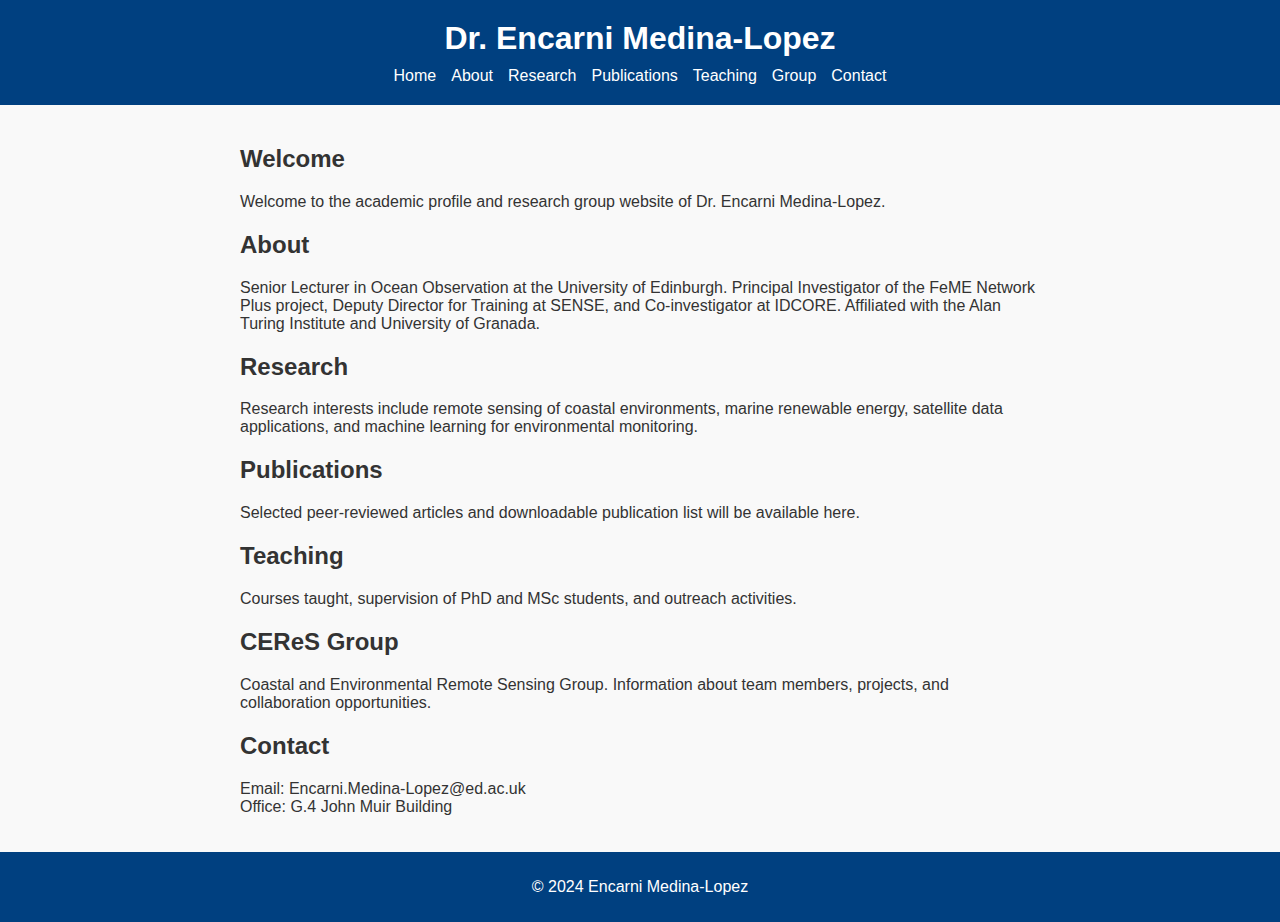
<file: index.html>
<!DOCTYPE html>
<html lang="en">
<head>
    <meta charset="UTF-8">
    <meta name="viewport" content="width=device-width, initial-scale=1.0">
    <title>Encarni Medina-Lopez</title>
    <link rel="stylesheet" href="css/style.css">
</head>
<body>
    <header>
        <h1>Dr. Encarni Medina-Lopez</h1>
        <nav>
            <ul>
                <li><a href="#home">Home</a></li>
                <li><a href="#about">About</a></li>
                <li><a href="#research">Research</a></li>
                <li><a href="#publications">Publications</a></li>
                <li><a href="#teaching">Teaching</a></li>
                <li><a href="#group">Group</a></li>
                <li><a href="#contact">Contact</a></li>
            </ul>
        </nav>
    </header>

    <main>
        <section id="home">
            <h2>Welcome</h2>
            <p>Welcome to the academic profile and research group website of Dr. Encarni Medina-Lopez.</p>
        </section>

        <section id="about">
            <h2>About</h2>
            <p>Senior Lecturer in Ocean Observation at the University of Edinburgh. Principal Investigator of the FeME Network Plus project, Deputy Director for Training at SENSE, and Co-investigator at IDCORE. Affiliated with the Alan Turing Institute and University of Granada.</p>
        </section>

        <section id="research">
            <h2>Research</h2>
            <p>Research interests include remote sensing of coastal environments, marine renewable energy, satellite data applications, and machine learning for environmental monitoring.</p>
        </section>

        <section id="publications">
            <h2>Publications</h2>
            <p>Selected peer-reviewed articles and downloadable publication list will be available here.</p>
        </section>

        <section id="teaching">
            <h2>Teaching</h2>
            <p>Courses taught, supervision of PhD and MSc students, and outreach activities.</p>
        </section>

        <section id="group">
            <h2>CEReS Group</h2>
            <p>Coastal and Environmental Remote Sensing Group. Information about team members, projects, and collaboration opportunities.</p>
        </section>

        <section id="contact">
            <h2>Contact</h2>
            <p>Email: Encarni.Medina-Lopez@ed.ac.uk<br>
               Office: G.4 John Muir Building</p>
        </section>
    </main>

    <footer>
        <p>&copy; 2024 Encarni Medina-Lopez</p>
    </footer>
</body>
</html>
</file>
<file: css/style.css>
body {
    font-family: Arial, sans-serif;
    margin: 0;
    padding: 0;
    background: #f9f9f9;
    color: #333;
}
header {
    background: #004080;
    color: white;
    padding: 20px;
    text-align: center;
}
header h1 {
    margin: 0;
    font-size: 2em;
}
header h2 {
    margin: 5px 0 0;
    font-size: 1.2em;
}
nav ul {
    list-style: none;
    padding: 0;
    margin: 10px 0 0;
    display: flex;
    justify-content: center;
    gap: 15px;
}
nav ul li a {
    color: white;
    text-decoration: none;
}
main {
    padding: 20px;
    max-width: 800px;
    margin: auto;
}
aside#news-feed {
    background: #e0e0e0;
    padding: 15px;
    margin: 20px auto;
    max-width: 300px;
}
footer {
    text-align: center;
    padding: 10px;
    background: #004080;
    color: white;
}
</file>
